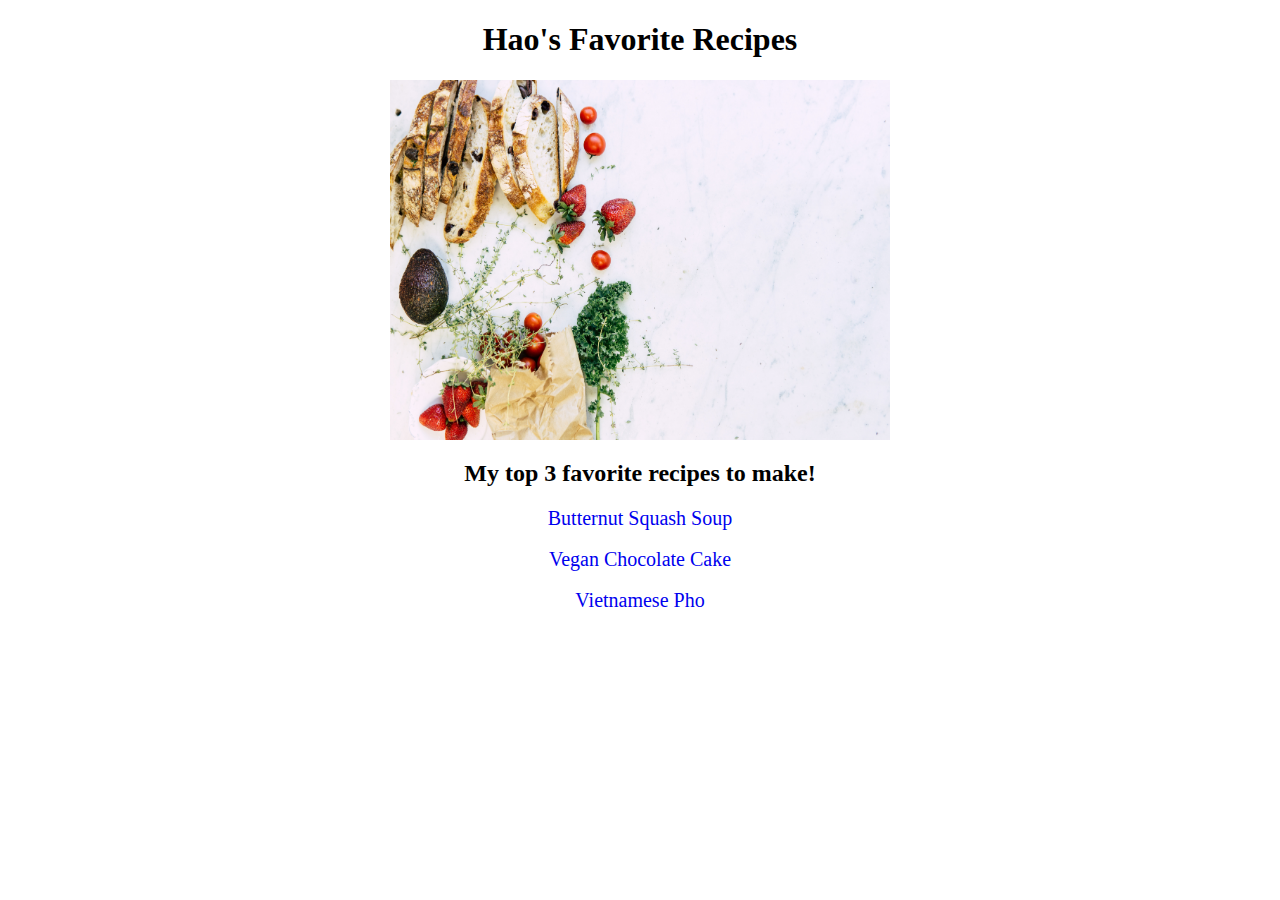
<file: index.html>
<!DOCTYPE html>
<html lang="en">

<head>
    <meta charset="UTF-8">
    <meta name="viewport" content="width=device-width, intial-scale=1.0">
    <meta http-equiv="X-UA-Compatible" content="ie=edge">
    <link rel="stylesheet" href="style.css">
    <title>Odin Recipes</title>
</head>

<body>
    <h1 class="title">Hao's Favorite Recipes</h1>

    <!-- add a photo of food -->
    <img src="images/food.jpg" style="width: 500px; height: 360px" alt=" Photo of food on a counter" class="photo">

    <!-- include 2-3 favorite recipes-->
    <h2 class="title">My top 3 favorite recipes to make!</h2>
    <ul class="title">
        <li><a href="recipes/squashsoup.html">Butternut Squash Soup</a></li> <br>
        <li><a href="recipes/chocolatecake.html">Vegan Chocolate Cake</a></li> <br>
        <li><a href="recipes/pho.html">Vietnamese Pho</a></li>

    </ul>

</body>

</html>
</file>
<file: style.css>
.title {
    text-align: center;
}

.photo {
    display: block; 
    margin-left: auto;
    margin-right: auto; 
    width: 50%;
}

ul {
    list-style-type: none;
    margin: 0;
    padding: 0;
}

a {
    font-size: 20px;
}

a:link {
    text-decoration: none;
}

a:visited {
    text-decoration: none;
}

a:hover {
    text-decoration: none;
}
</file>
